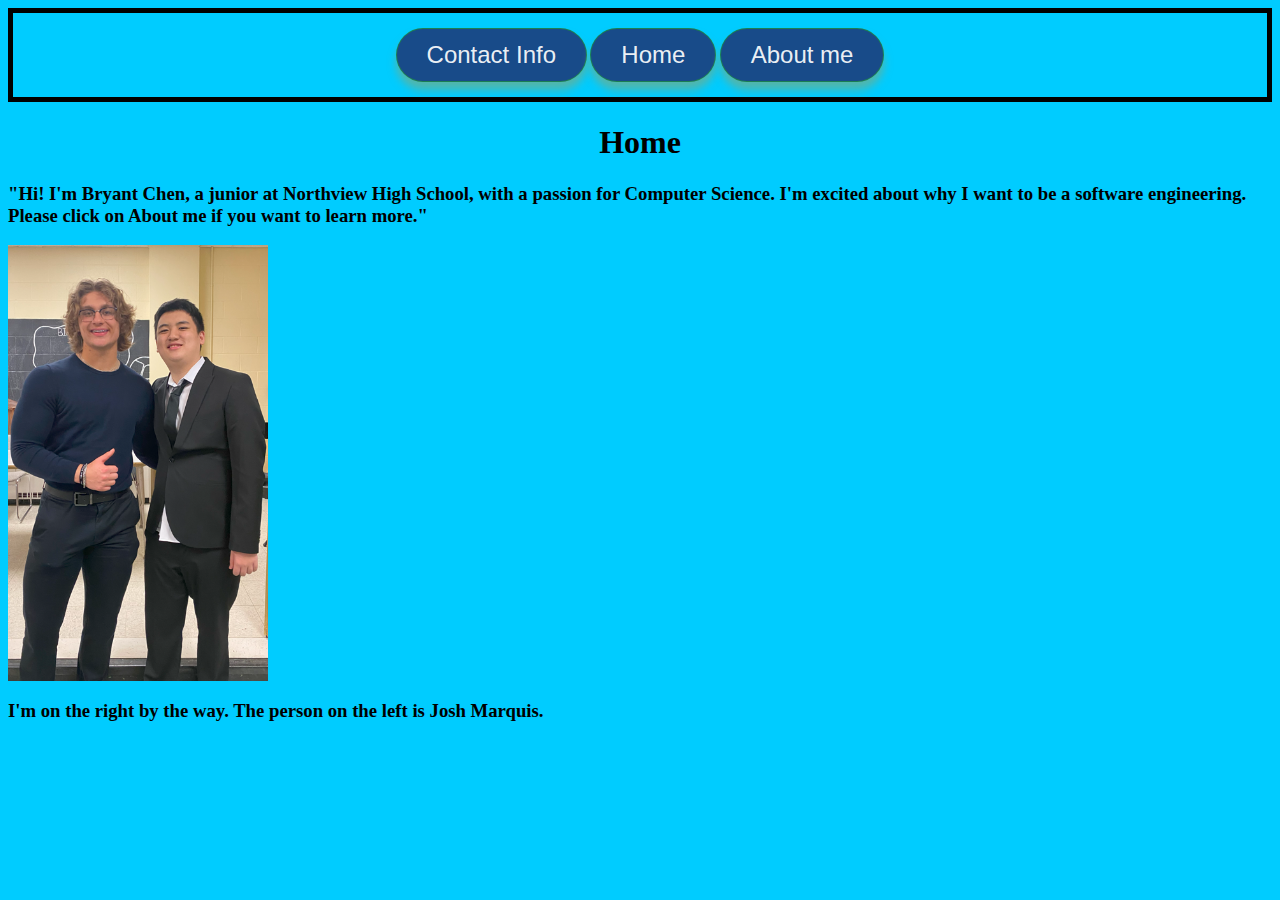
<file: index.html>
<link href="https://cdn.jsdelivr.net/npm/bootstrap@5.1.3/dist/css/bootstrap.min.css" rel="stylesheet" integrity="sha384-1BmE4kWBq78iYhFldvKuhfTAU6auU8tT94WrHftjDbrCEXSU1oBoqyl2QvZ6jIW3" crossorigin="anonymous">
        <link rel="stylesheet" href="https://cdn.jsdelivr.net/npm/bootstrap-icons@1.9.1/font/bootstrap-icons.css">
        <link rel="stylesheet" type="text/css" href="style.css">
        <!DOCTYPE html>
        <html>
    <head>
        <h2>
            <h5>
                <a href="contact.html"><button id="firstChoice">
                    Contact Info
                </button></a>
                <a href="index.html"><button id="firstChoice">
                    Home
                </button></a>
                <a href="info.html"><button id="firstChoice">
                    About me
                </button></a>
            </h5>
        </h2>
                <title>Home</title>
                   <h1>Home</h1>
    </head>
    <body>
        <h3>
            "Hi! I'm Bryant Chen, a junior at Northview High School, with a passion for Computer Science. I'm excited about why I want to be a software engineering. Please click on About me if you want to learn more."</h3>
            <img src="josh .png">
            <h3>I'm on the right by the way. The person on the left is Josh Marquis.</h3>
    </body>
</html>
</file>
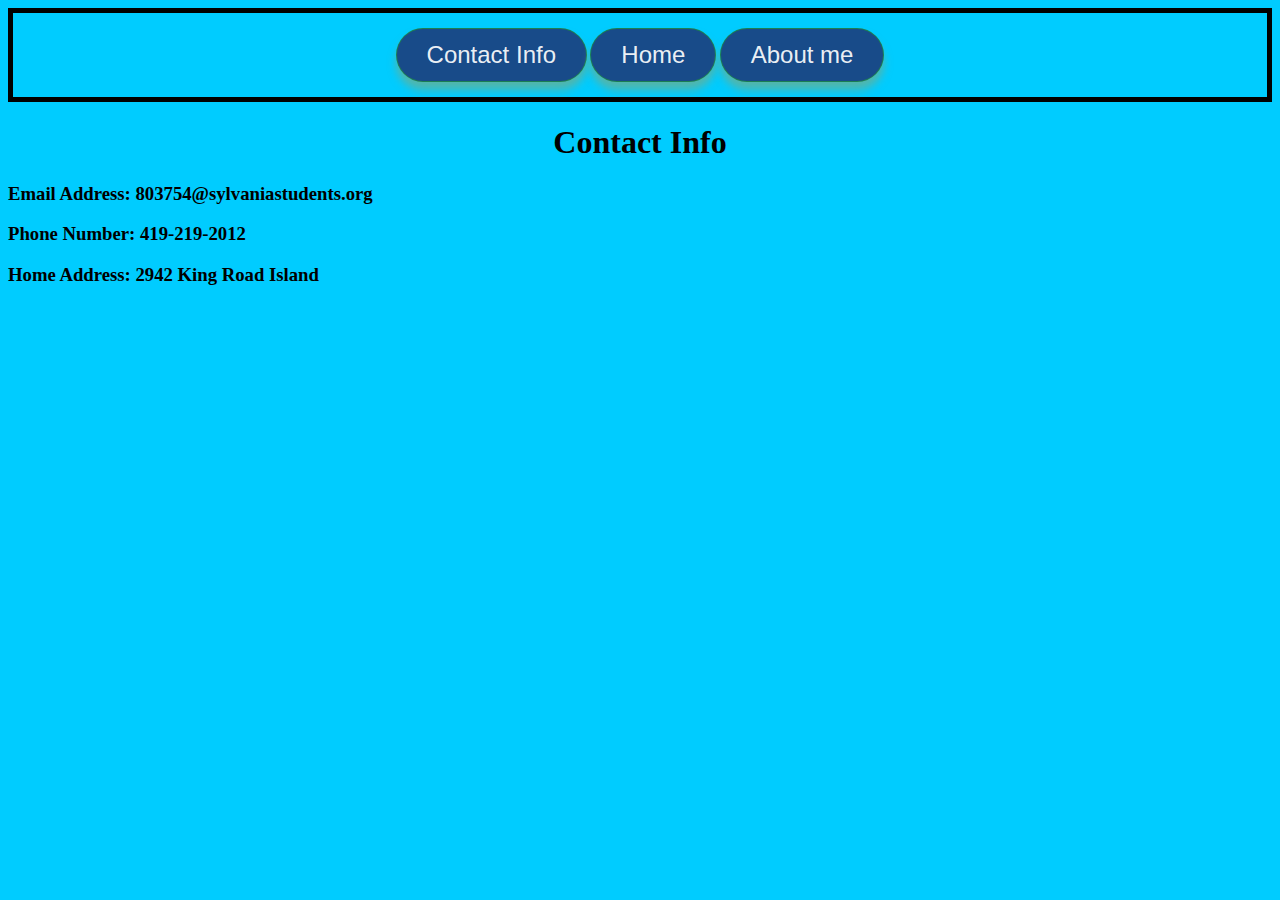
<file: contact.html>
<link href="https://cdn.jsdelivr.net/npm/bootstrap@5.1.3/dist/css/bootstrap.min.css" rel="stylesheet" integrity="sha384-1BmE4kWBq78iYhFldvKuhfTAU6auU8tT94WrHftjDbrCEXSU1oBoqyl2QvZ6jIW3" crossorigin="anonymous">
        <link rel="stylesheet" href="https://cdn.jsdelivr.net/npm/bootstrap-icons@1.9.1/font/bootstrap-icons.css">
        <link rel="stylesheet" type="text/css" href="style.css">
        <!DOCTYPE html>
<html>
    <head>
        <h2>
            <h5>
                <a href="contact.html"><button id="firstChoice">
                    Contact Info
                </button></a>
                <a href="index.html"><button id="firstChoice">
                    Home
                </button></a>
                <a href="info.html"><button id="firstChoice">
                    About me
                </button></a>
            </h5>
        </h2>
        <title>INfo</title>
                    <h1>Contact Info</h1>
    </head>
    <body>
        <h3>
           Email Address: 803754@sylvaniastudents.org</h3>
           <h3>Phone Number: 419-219-2012</h3>
           <h3>Home Address: 2942 King Road Island</h3>
           
    </body>
</html>
</html>
</file>
<file: style.css>
h1 {
    text-align: center;
}
#firstChoice:hover{
    background:rgb(14, 13, 13);
    border: 1px solid rgb(172, 103, 143);
    font-size:30px; 
}
#firstChoice{
    text-align: center;
    margin-bottom: 15px;
    margin-top: 15px;
    border: 1px solid #1e9935a6;
    background: rgb(24, 75, 137);
    color: #ffffffec;
    font-size: 24px;
    font-family: 'Motlleg Fantasy', sans-serif;
    line-height: 20px;
    padding: 16px 30px;
    border-radius: 30px;
    box-shadow: rgba(143, 165, 108, 0.572) 0px 8px 8px 0;
    cursor: pointer;
}
h5 {
    text-align: center;
    border: 5px solid black;
}
color{
    background-color: aqua;
}
 img{
    width:260px
 }
 body{
    background-color:rgb(0, 204, 255)
 }
</file>
